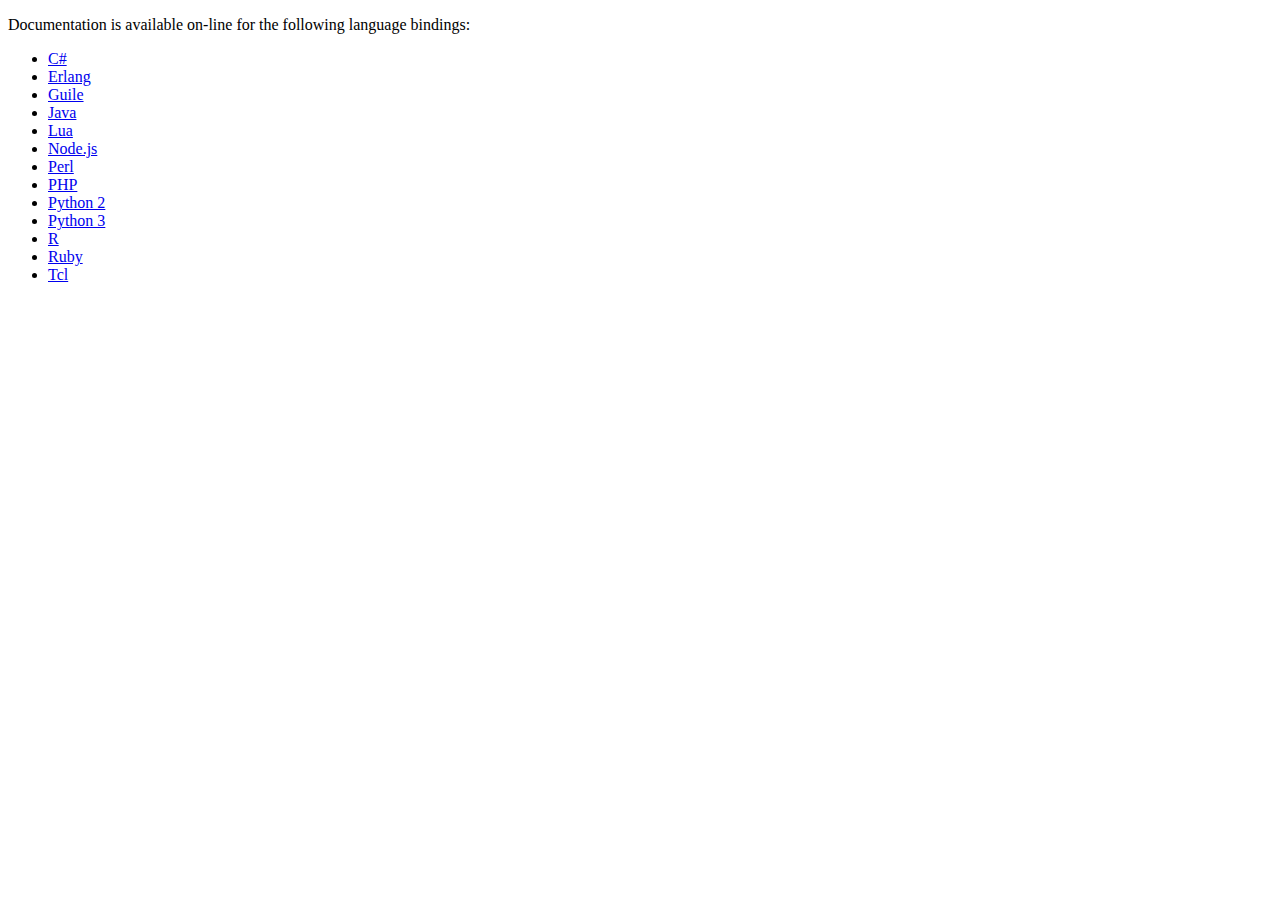
<file: docs/bindings/index.html>
<!DOCTYPE HTML PUBLIC "-//W3C//DTD HTML 4.01//EN"
"http://www.w3.org/TR/html4/strict.dtd">
<html>
<head>
<title>Xapian Bindings Documentation</title>

</head>

<body>

<div id="Content">

<p>Documentation is available on-line for the following language bindings:</p>

<ul>
<li> <a href="csharp/">C#</a></li>
<li> <a href="https://github.com/arcusfelis/xapian-erlang-bindings/#readme">Erlang</a></li>
<li> <a href="https://guile-xapian.systemreboot.net/">Guile</a></li>
<li> <a href="java/">Java</a></li>
<li> <a href="lua/">Lua</a></li>
<li> <a href="https://github.com/mtibeica/node-xapian#readme">Node.js</a></li>
<li> <a href="perl/">Perl</a></li>
<li> <a href="php/">PHP</a></li>
<li> <a href="python/">Python 2</a></li>
<li> <a href="python3/">Python 3</a></li>
<li> <a href="https://github.com/amandaJayanetti/RXapian#readme">R</a></li>
<li> <a href="ruby/">Ruby</a></li>
<li> <a href="tcl8/">Tcl</a></li>
</ul>

</div>

</body>
</html>
</file>
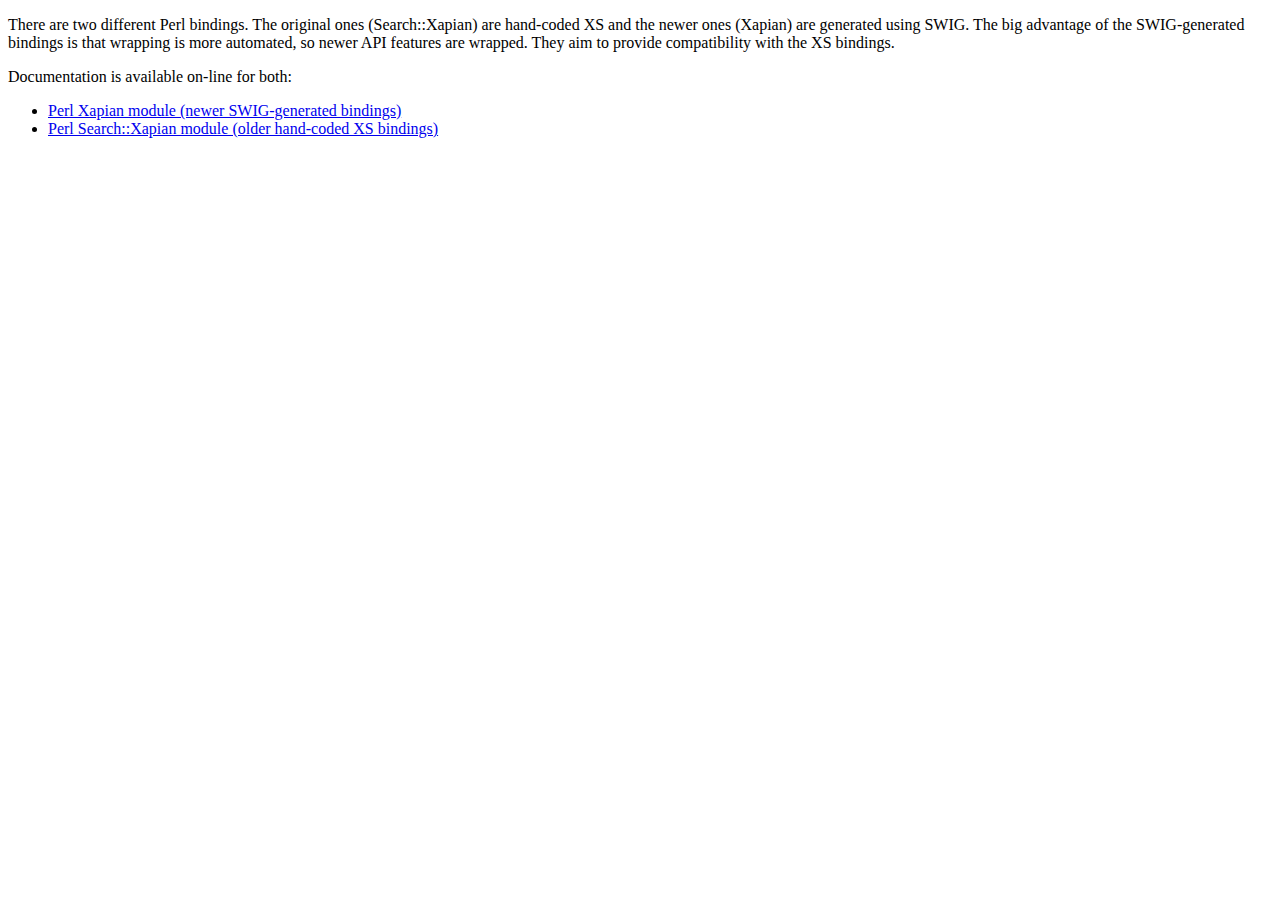
<file: docs/bindings/perl/index.html>
<!DOCTYPE HTML PUBLIC "-//W3C//DTD HTML 4.01//EN"
"http://www.w3.org/TR/html4/strict.dtd">
<html>
<head>
<title>Xapian Perl Bindings Documentation</title>

</head>

<body>

<div id="Content">

<p>
There are two different Perl bindings.  The original ones (Search::Xapian) are
hand-coded XS and the newer ones (Xapian) are generated using SWIG.  The big
advantage of the SWIG-generated bindings is that wrapping is more automated, so
newer API features are wrapped.  They aim to provide compatibility with the XS
bindings.
</p>

<p>Documentation is available on-line for both:</p>

<ul>
<li> <a href="Xapian.html">Perl Xapian module (newer SWIG-generated bindings)</a></li>
<li> <a href="Search/Xapian.html">Perl Search::Xapian module (older hand-coded XS bindings)</a></li>
</ul>

</div>

</body>
</html>
</file>
